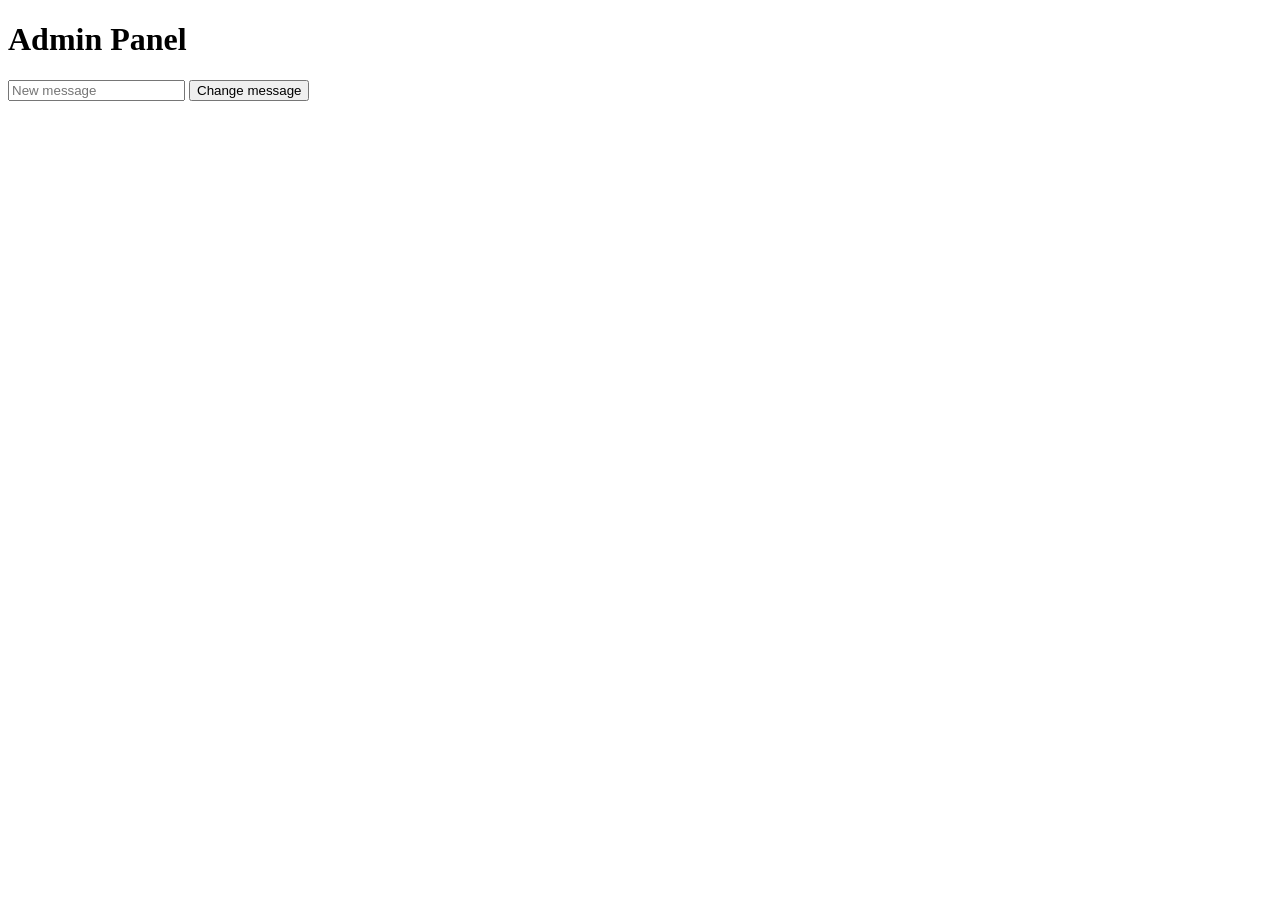
<file: frontend-admin/index.html>
<!DOCTYPE html>
<html>
<head>
  <title>Admin Panel</title>
</head>
<body>
  <h1>Admin Panel</h1>

  <input id="msg" placeholder="New message">
  <button onclick="update()">Change message</button>

  <script>
    async function update() {
      const text = document.getElementById("msg").value;

      await fetch("/api/admin/message", {
        method: "POST",
        headers: {
          "Content-Type": "application/json"
        },
        body: JSON.stringify({ text })
      });

      alert("Updated!");
    }
  </script>
</body>
</html>
</file>
